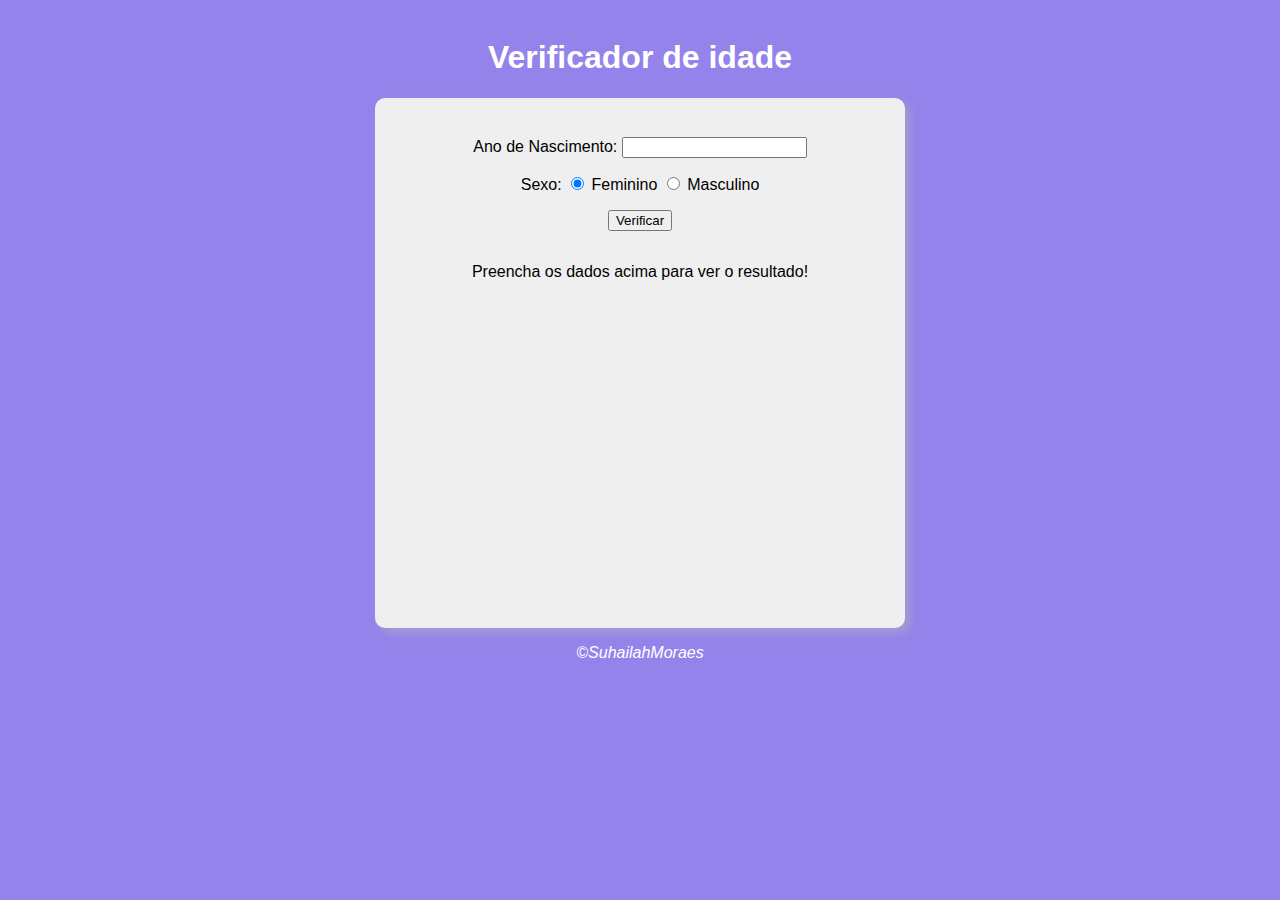
<file: 03_JavaScript/03_ModuloD/13_AulaExerc/index.html>
<!DOCTYPE html>
<html lang="pt-BR">
<head>
    <meta charset="UTF-8">
    <meta http-equiv="X-UA-Compatible" content="IE=edge">
    <meta name="viewport" content="width=device-width, initial-scale=1.0">
    <title>Exercício Verificador de Idade</title>
    <link rel="stylesheet" href="style.css">
</head>
<body>
    <header>
        <h1>Verificador de idade</h1>
    </header>
    <section>
        <div>
            <p>
                Ano de Nascimento: 
                <input type="number" name="txtano" id="txtano" min="0">                
            </p>
            <p>
                Sexo:
                <input type="radio" name="radsex" id="fem"checked>
                <label for="fem">Feminino</label>
                <input type="radio" name="radsex" id="masc">
                <label for="masc">Masculino</label>
            </p>
            <p>
               <input type="button" value="Verificar" onclick="verificar()"> 
            </p>
        </div>

        <div id="res">
            Preencha os dados acima para ver o resultado!
        </div>
    </section>
    <footer>
        <p>&copy;SuhailahMoraes</p>
    </footer>
    
    <script src="script.js"></script>
</body>
</html>
</file>
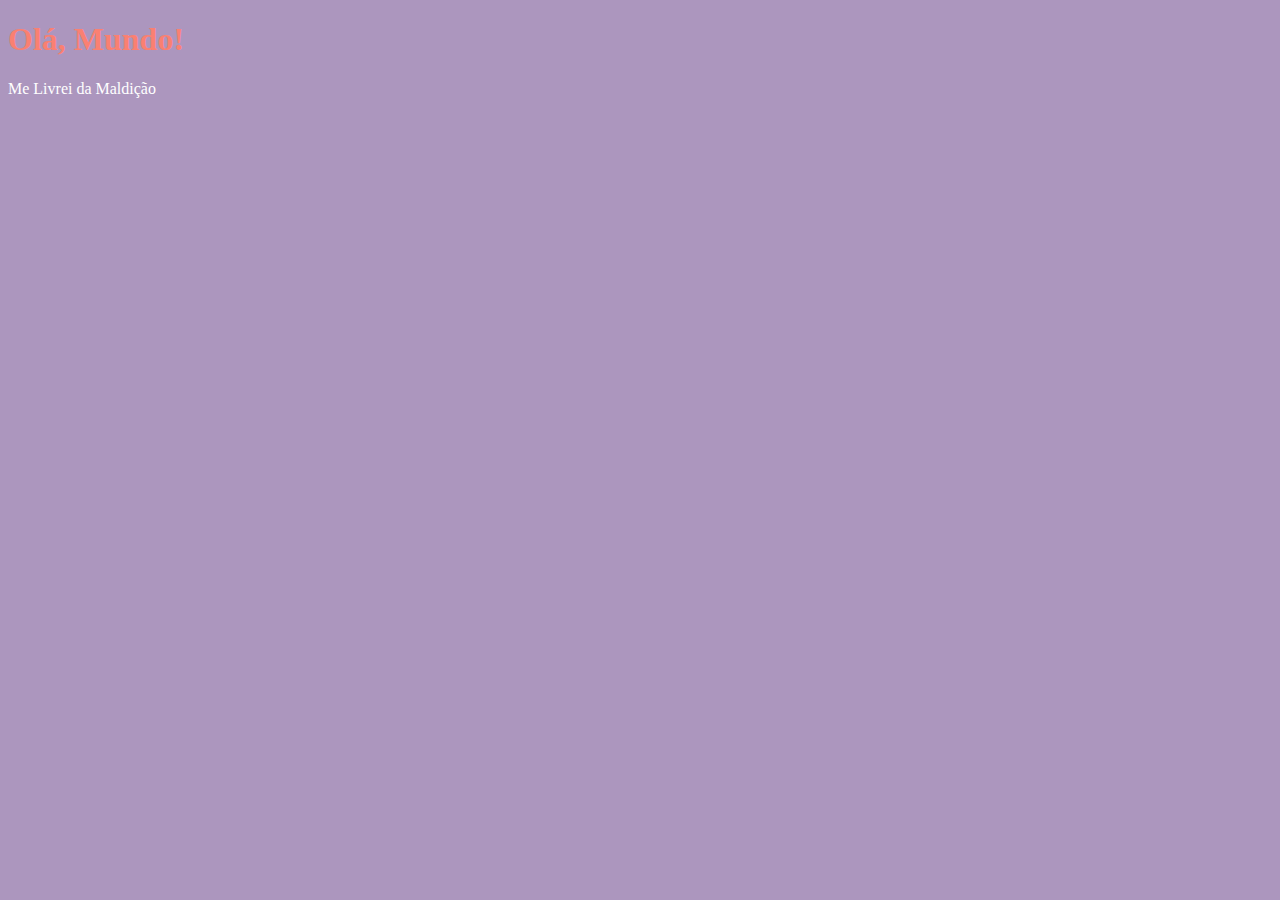
<file: 03_JavaScript/00_CriandoPrimeiroScript/ex001.html>
<!DOCTYPE html>
<html lang="pt-BR">
<head>
    <meta charset="UTF-8">
    <meta http-equiv="X-UA-Compatible" content="IE=edge">
    <meta name="viewport" content="width=device-width, initial-scale=1.0">
    <title>JavaScript - Criando o primeiro Script</title>
    <style>
        body{
            background-color: rgb(172, 150, 190);
            color: #fff;
            font: arial;
        }

        h1 {
            color: salmon;
            border: #000;
        }
    </style>
</head>
<body>
    <h1>Olá, Mundo!</h1>
    <p>Me Livrei da Maldição</p>
    <script>
        window.alert('Parabéns, você utilizou a função Alert()')
        window.confirm('Está curitindo aprender o 3° Comando?')
        window.prompt('Qual é o seu nome?')

    </script>
</body>
</html>
</file>
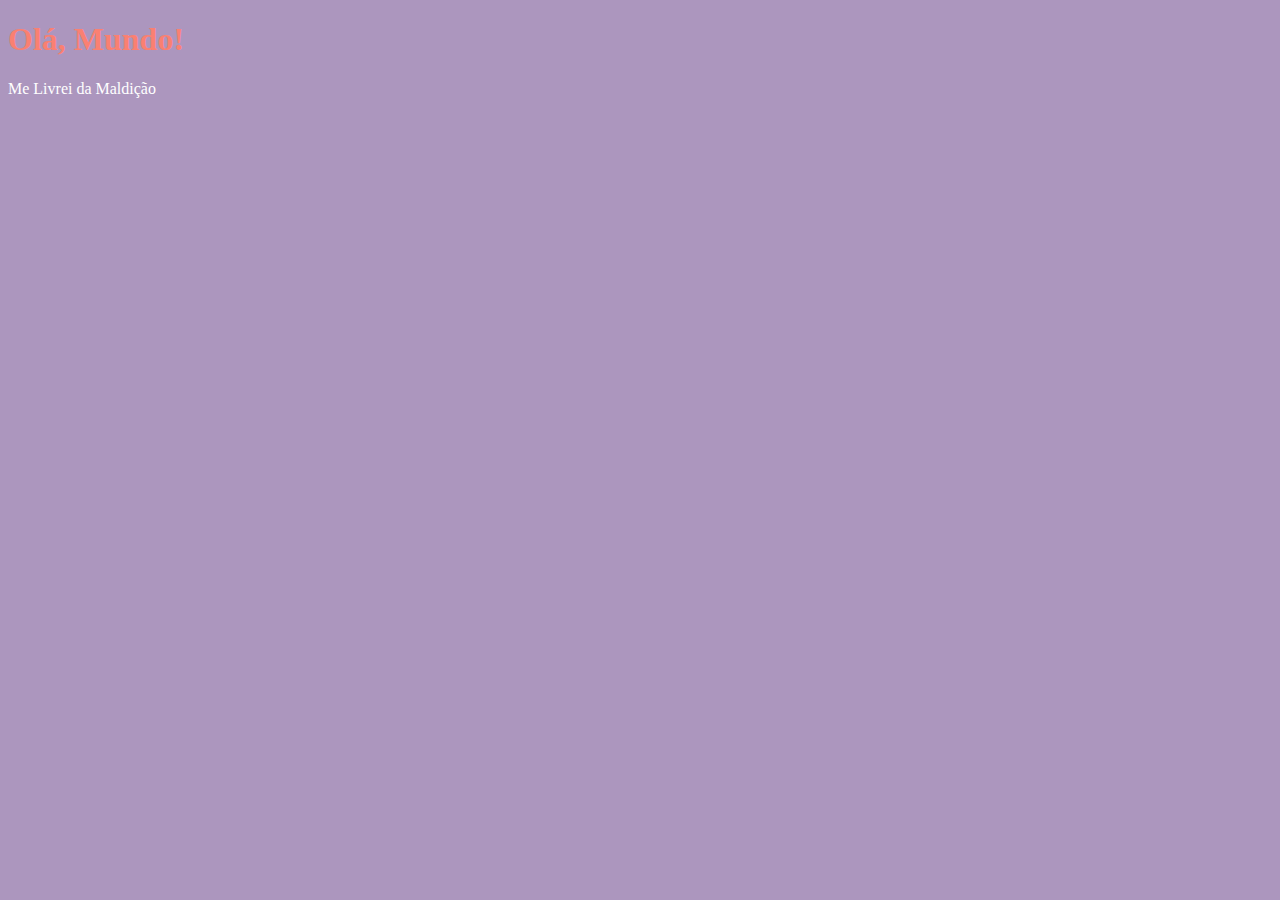
<file: 03_JavaScript/01_ModuloB/06_Aula/ex03.html>
<!DOCTYPE html>
<html lang="pt-BR">
<head>
    <meta charset="UTF-8">
    <meta http-equiv="X-UA-Compatible" content="IE=edge">
    <meta name="viewport" content="width=device-width, initial-scale=1.0">
    <title>JavaScript - Criando o primeiro Script</title>
    <style>
        body{
            background-color: rgb(172, 150, 190);
            color: #fff;
            font: arial;
        }

        h1 {
            color: salmon;
            border: #000;
        }
    </style>
</head>
<body>
    <h1>Olá, Mundo!</h1>
    <p>Me Livrei da Maldição</p>
    <script>
     // Vou atribuir o resultado do prompt dentro da variável
        let nome = window.prompt('Qual é o seu nome?')
        window.alert('Parabéns por estar estudando, ' + nome)
    </script>
</body>
</html>
</file>
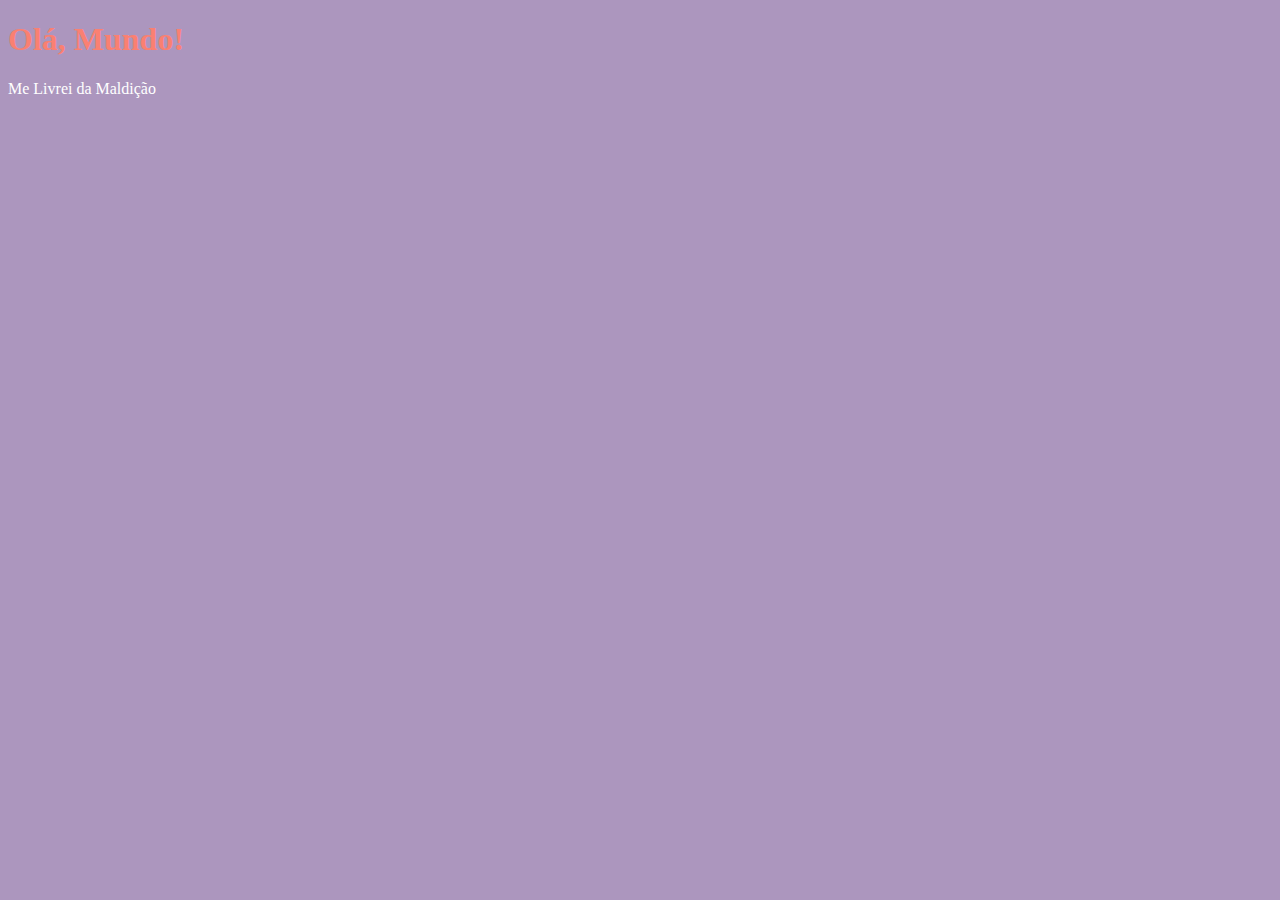
<file: 03_JavaScript/01_ModuloB/06_Aula/ex04.html>
<!DOCTYPE html>
<html lang="pt-BR">
<head>
    <meta charset="UTF-8">
    <meta http-equiv="X-UA-Compatible" content="IE=edge">
    <meta name="viewport" content="width=device-width, initial-scale=1.0">
    <title>JavaScript - Criando o primeiro Script</title>
    <style>
        body{
            background-color: rgb(172, 150, 190);
            color: #fff;
            font: arial;
        }

        h1 {
            color: salmon;
            border: #000;
        }
    </style>
</head>
<body>
    <h1>Olá, Mundo!</h1>
    <p>Me Livrei da Maldição</p>
    <script>
     // somando as variáveis
     let n1 = Number.parseFloat(prompt('Digite um número: ')) // String
     let n2 = Number.parseFloat(window.prompt('Digite outro número: ')) // recebe valor em String
     let soma = n1 + n2
     window.alert(`A soma dos valores é ${soma}`)
     
    </script>
</body>
</html>
</file>
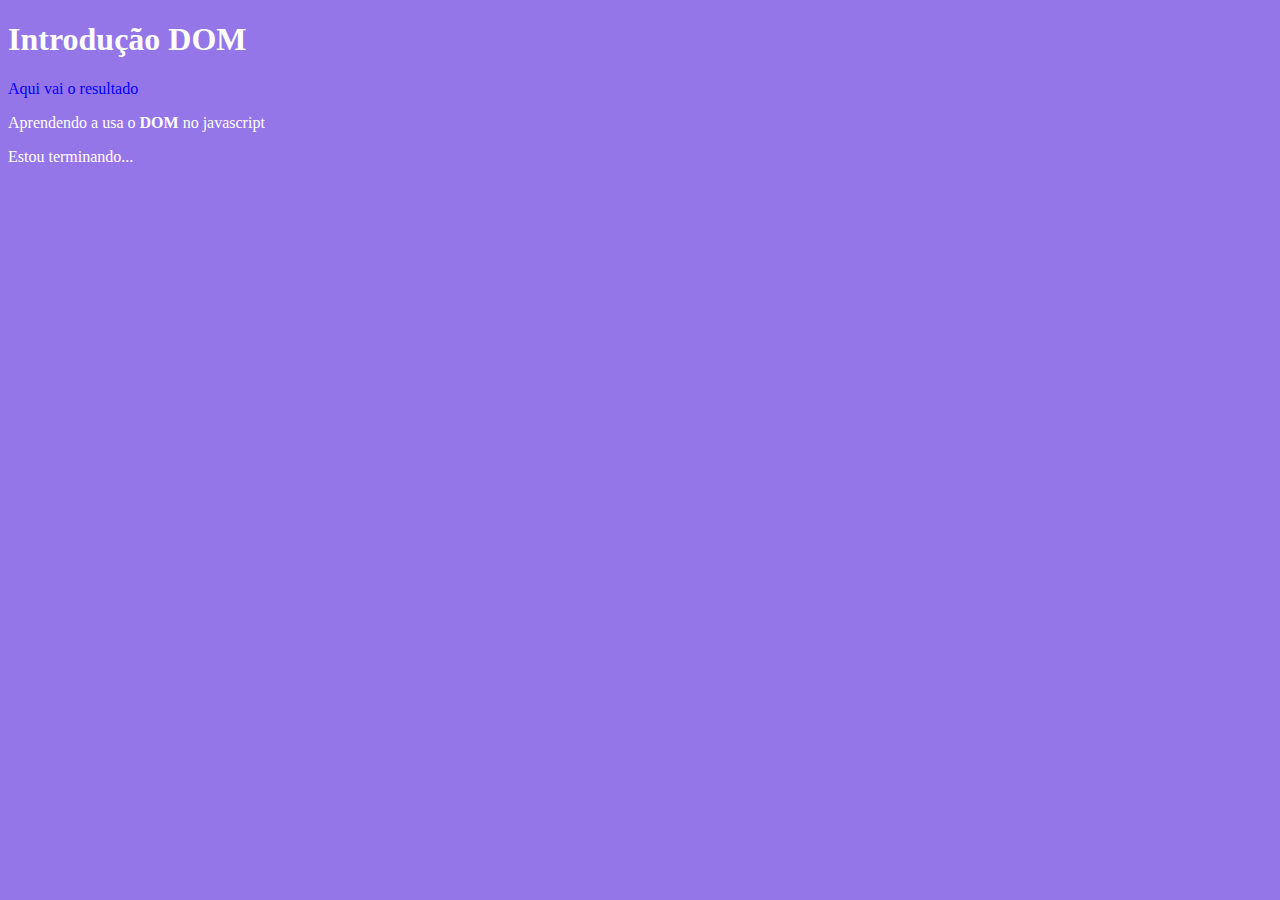
<file: 03_JavaScript/02_ModuloC/09_Aula/aula09.html>
<!DOCTYPE html>
<html lang="en">
<head>
    <meta charset="UTF-8">
    <meta http-equiv="X-UA-Compatible" content="IE=edge">
    <meta name="viewport" content="width=device-width, initial-scale=1.0">
    <title>Aula 09</title>
    <style>
        body{
            background: rgba(132, 96, 230, 0.863);
            color: #fff;
        }
    </style>
</head>
<body>
    <h1>Introdução DOM</h1>
    <p>Aqui vai o resultado</p>
    <p>Aprendendo a usa o <strong>DOM</strong> no javascript</p>
    <div id="msg">Clique em mim</div>
    <script>
        // Selecionando a Marca
        let p1 = window.document.getElementsByTagName('p')[0]
       p1.style.color = 'blue'
       let d = window.document.getElementById('msg')
       d.innerText = 'Estou terminando...'
    </script>
</body>
</html>
</file>
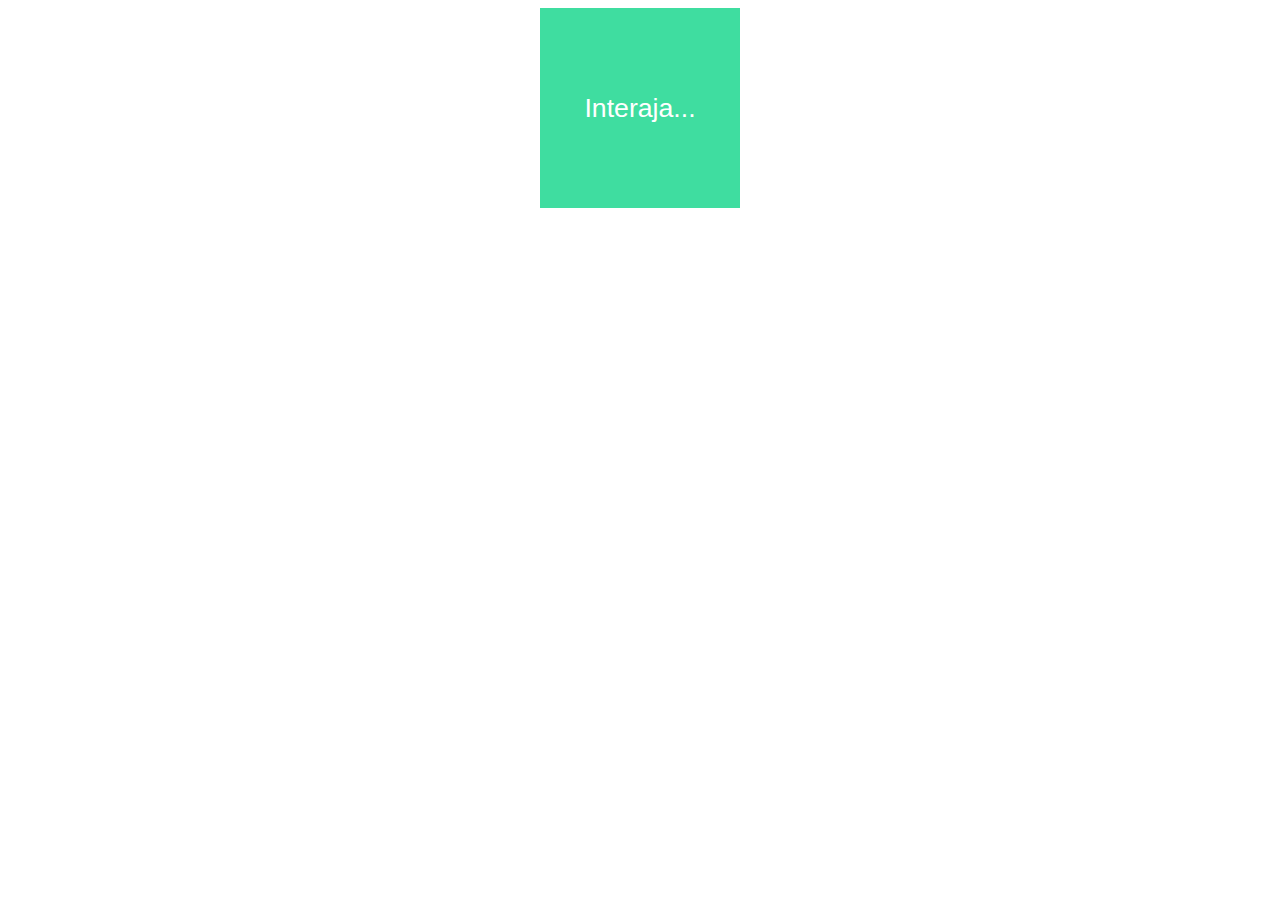
<file: 03_JavaScript/02_ModuloC/10_Aula/aula10.html>
<!DOCTYPE html>
<html lang="pt-BR">
<head>
    <meta charset="UTF-8">
    <meta http-equiv="X-UA-Compatible" content="IE=edge">
    <meta name="viewport" content="width=device-width, initial-scale=1.0">
    <title>DOM</title>
    <style>
        div{
            margin: 0 auto;           
        }

        #area {
            font: normal 20pt Arial;
            background: rgb(63, 221, 160);
            color: #fff;
            width: 200px;
            height: 200px;
            line-height: 200px;
            text-align: center;
        }
    </style>
</head>
<body>
    <div id=area>
        Interaja...
    </div>
    <script>
        let a = window.document.getElementById('area')
        a.addEventListener('click', clicar)
        a.addEventListener('mouseenter', entrar)
        a.addEventListener('mouseout', sair)
        function clicar(){            
            a.innerText = 'Clicou!'
            a.style.background ='rgb(63, 221, 160)'
        }
        function entrar(){
            a.innerText = 'Entrou!'
            a.style.background ='red'             
        }
        function sair(){
            a.innerText = 'Saiu!'   
            a.style.background = 'blue'          
        }

    </script>
</body>
</html>
</file>
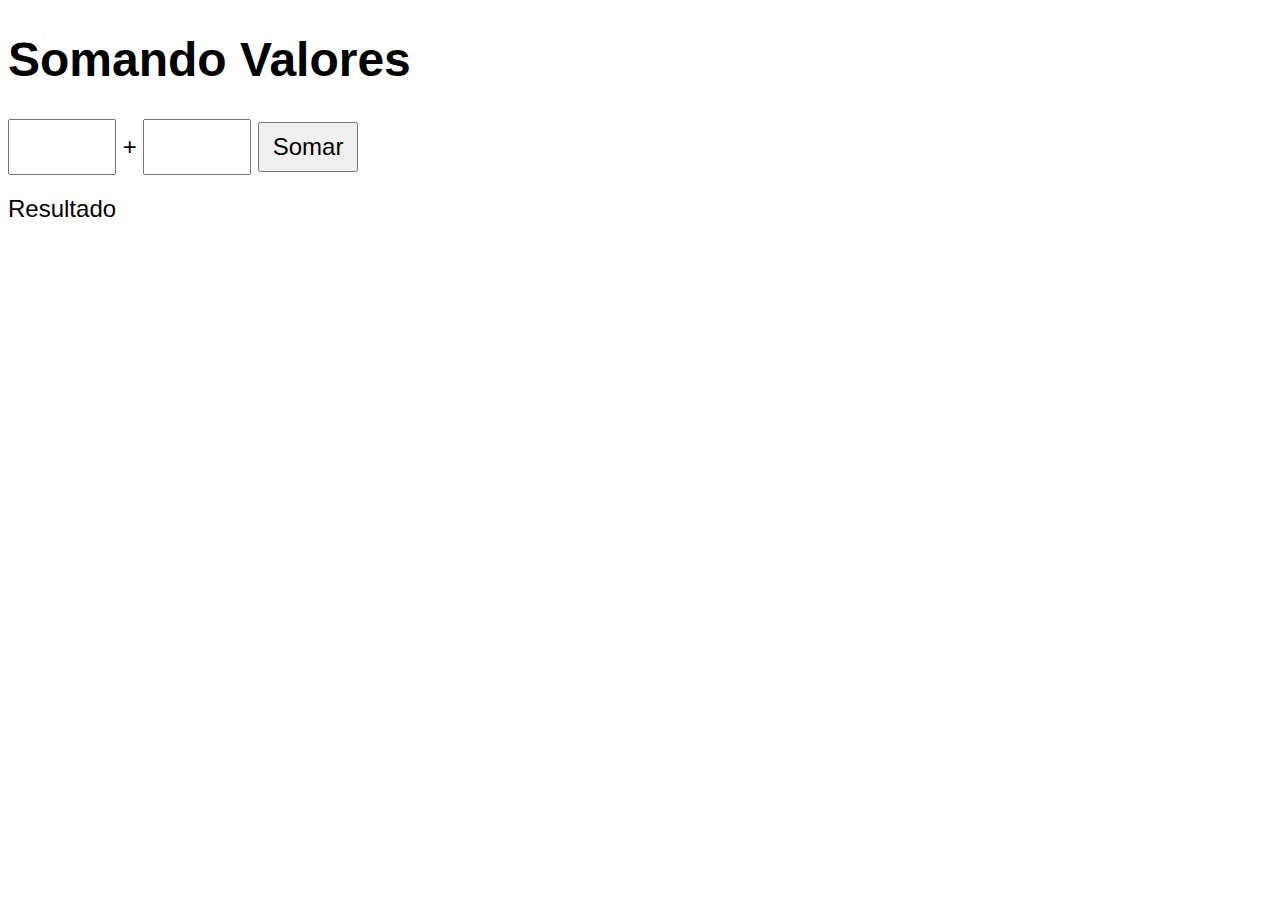
<file: 03_JavaScript/02_ModuloC/10_Aula/ex001.html>
<!DOCTYPE html>
<html lang="pt-BR">
<head>
    <meta charset="UTF-8">
    <meta http-equiv="X-UA-Compatible" content="IE=edge">
    <meta name="viewport" content="width=device-width, initial-scale=1.0">
    <title>Somando Valores</title>
    <style>
        body{
            font: normal 18pt Arial;
        }

        input{
            font: normal 18pt Arial;
            width: 100px;
            height: 50px;
            text-align: center;
        }
        #res{
            margin-top: 20px;
        }
    </style>
</head>
<body>
    
    <h1>Somando Valores</h1>
    <input type="number" name="txt1" id="txt1"> + 
    <input type="number" name="txt2" id="txt2">
    <input type="button" value="Somar" onclick="somar()">
    <div id="res">Resultado</div>

    <script>
        function somar(){
            let tn1 = document.getElementById('txt1')
            let tn2 = document.querySelector('input#txt2')
            let res = document.getElementById('res')
            let n1 = Number(tn1.value)
            let n2 = Number(tn2.value)
            let s = n1 + n2
            res.innerText = `A soma entre ${n1} e ${n2} é igual a ${s}`
        }
    </script>
</body>
</html>
</file>
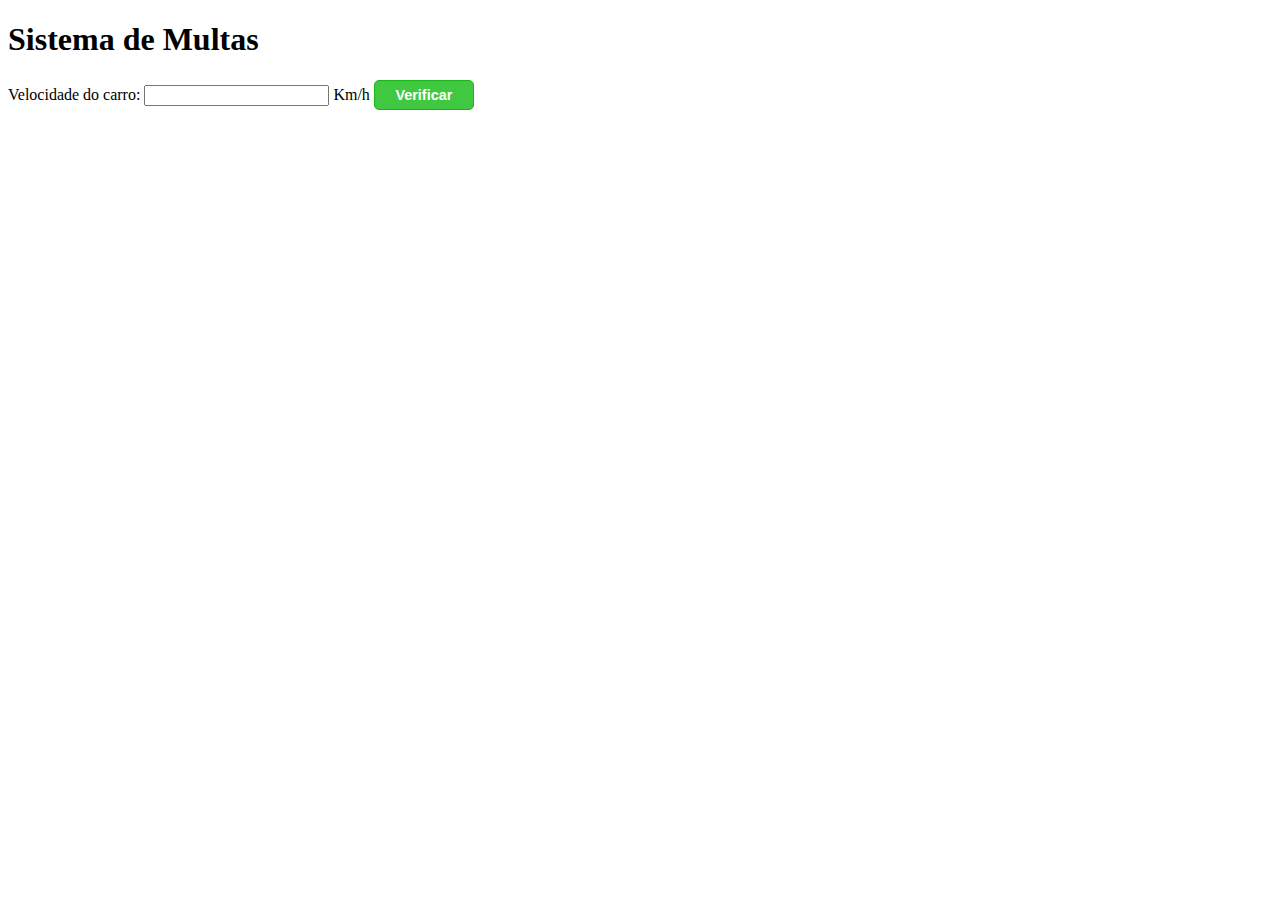
<file: 03_JavaScript/03_ModuloD/11_Aula/aula11.html>
<!DOCTYPE html>
<html lang="pt-BR">
<head>
    <meta charset="UTF-8">
    <meta http-equiv="X-UA-Compatible" content="IE=edge">
    <meta name="viewport" content="width=device-width, initial-scale=1.0">
    <title>DETRAN</title>
    <style>
        #btn {
            font: bold 0.9rem Arial;
            width: 100px;
            height: 30px;
            text-align: center;
            background: rgb(65, 200, 65);
            color: #fff;
            border: solid 1px rgb(26, 182, 26);
            border-radius: 5px;
        }
    </style>
</head>
<body>
    <h1>Sistema de Multas</h1>
    Velocidade do carro: <input type="number" name="txtvel" id="textvel"> Km/h
    <input id='btn' type="button" value="Verificar" onclick="calcular()">
    <div id="res">

    </div>
    <script>        
        function calcular(){
            let txtv = document.getElementById('textvel')
            let res = document.querySelector('div#res')
            let vel = Number(txtv.value)
            res.innerHTML = `<p> Sua velocidade atual é de <strong>${vel} Km/h</strong></p>`
        }
        
    </script>
    
</body>
</html>
</file>
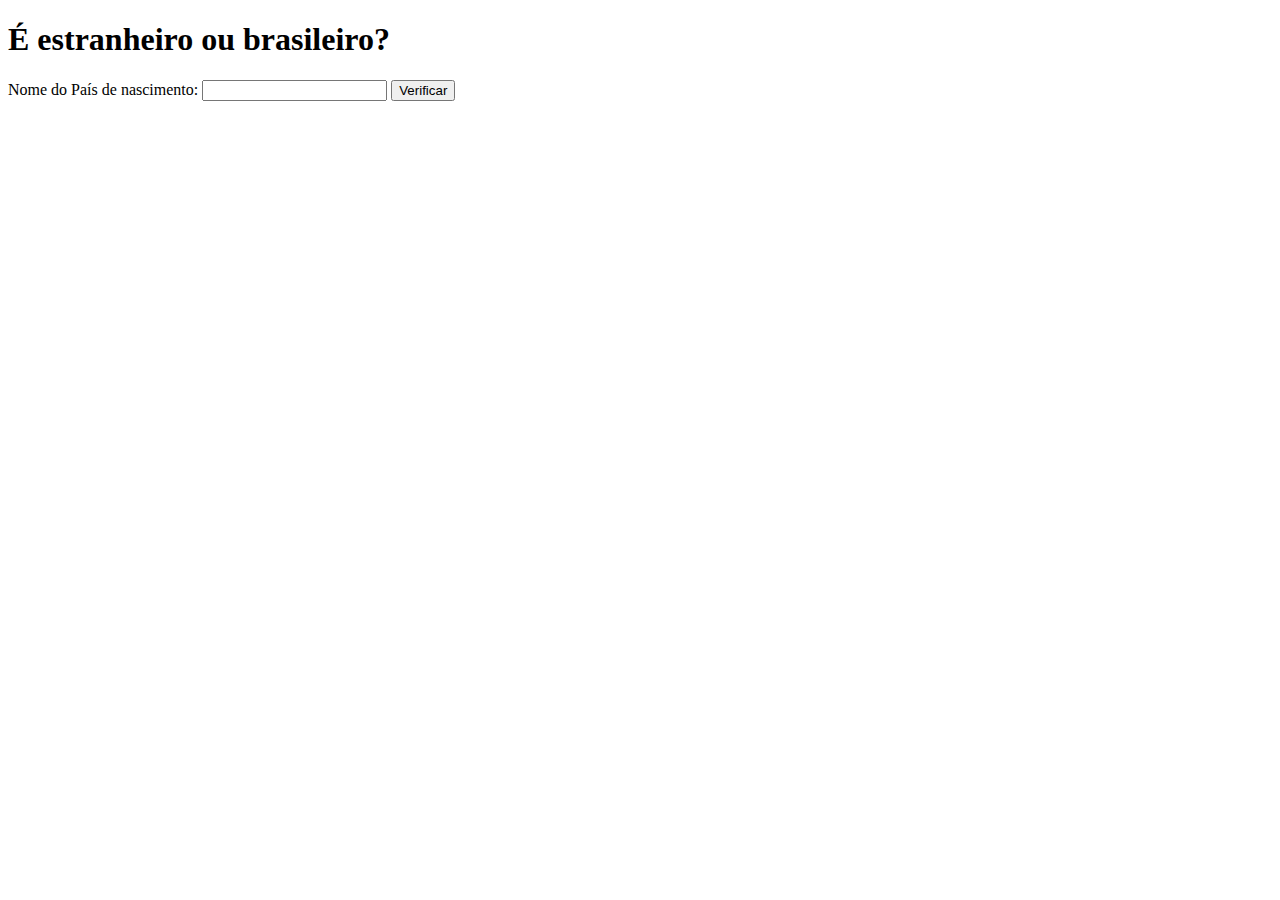
<file: 03_JavaScript/03_ModuloD/11_Aula/exc02.html>
<!DOCTYPE html>
<html lang="pt-BR">
<head>
    <meta charset="UTF-8">
    <meta http-equiv="X-UA-Compatible" content="IE=edge">
    <meta name="viewport" content="width=device-width, initial-scale=1.0">
    <title>Turista ou Residente</title>
</head>
<body>
    <h1>É estranheiro ou brasileiro?</h1>
    Nome do País de nascimento: <input type="text" name="nasc" id="nasc">
    <input type="button" value="Verificar" onclick="descobrirNasc()">
    <div id="result">

    </div>
    <script>
        function descobrirNasc(){
            let pais = document.getElementById('nasc')
            let res = document.getElementById('result')
            let nasc = String(pais.value)

            res.innerHTML = `Você nasceu em ${nasc}`
            if(nasc == 'Brasil'){
                res.innerHTML = `<p> Você é <strong>Brasileiro</strong></p>`
            } else {
                res.innerHTML = `<p> Você é <strong> Estrangeiro </strong></p>`
            }

        }

    </script>
</body>
</html>
</file>
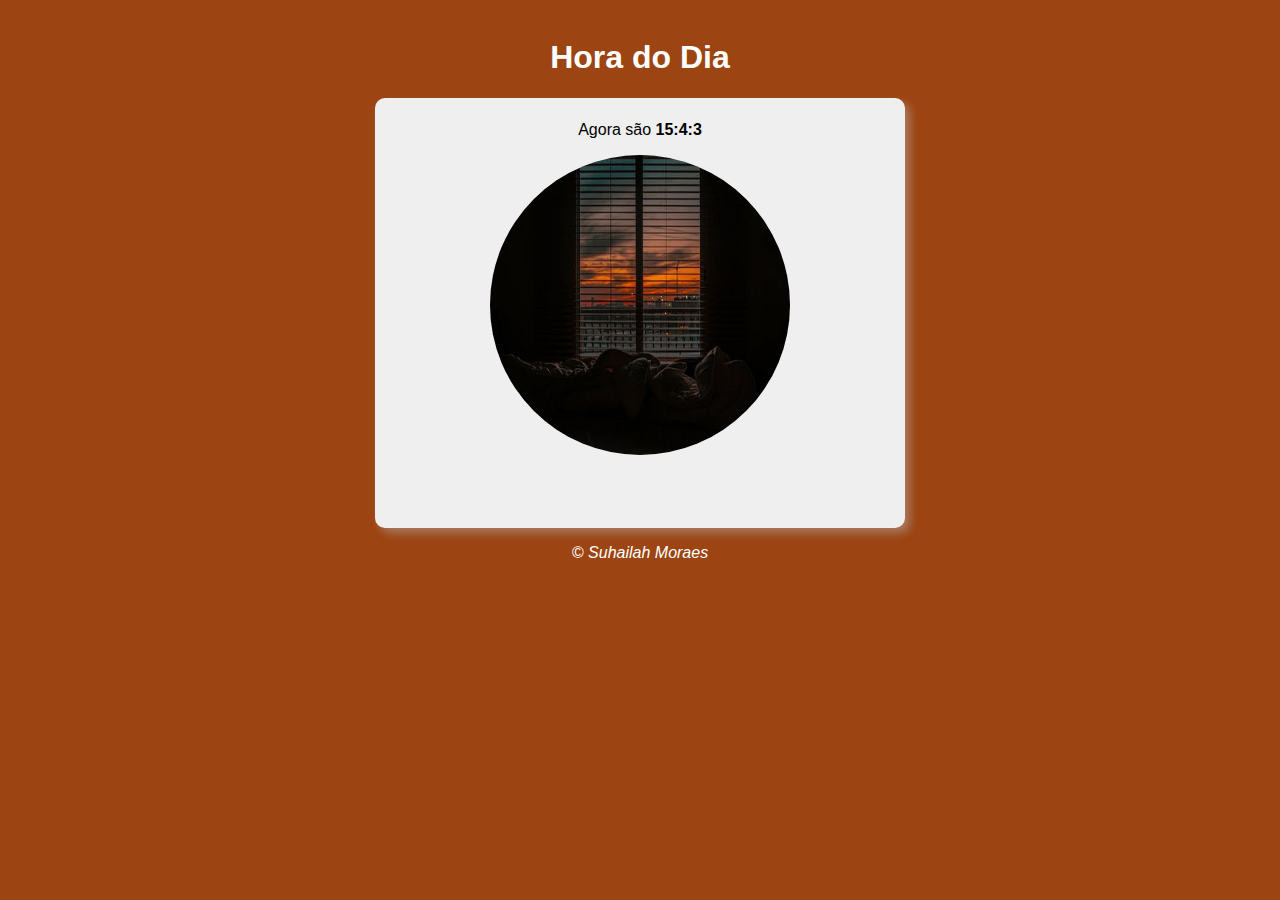
<file: 03_JavaScript/03_ModuloD/12_AulaExerc/exerc001.html>
<!DOCTYPE html>
<html lang="pt-BR">
<head>
    <meta charset="UTF-8">
    <meta http-equiv="X-UA-Compatible" content="IE=edge">
    <meta name="viewport" content="width=device-width, initial-scale=1.0">
    <title>Exercícios 01 - Javascript</title>
    <link rel="stylesheet" href="style.css">
</head>
<body onload="carregar()">
    <header>
        <h1>Hora do Dia </h1>
    </header>
    <section>
        <div id="msg">
            Testando..
        </div>
        <div id="foto">
            <img id="image" src="manha.jpeg"></img>
        </div>
    </section>
    <footer>
        <p>&copy; Suhailah Moraes</p>
    </footer>
    <script src="script.js"></script>
</body>
</html>
</file>
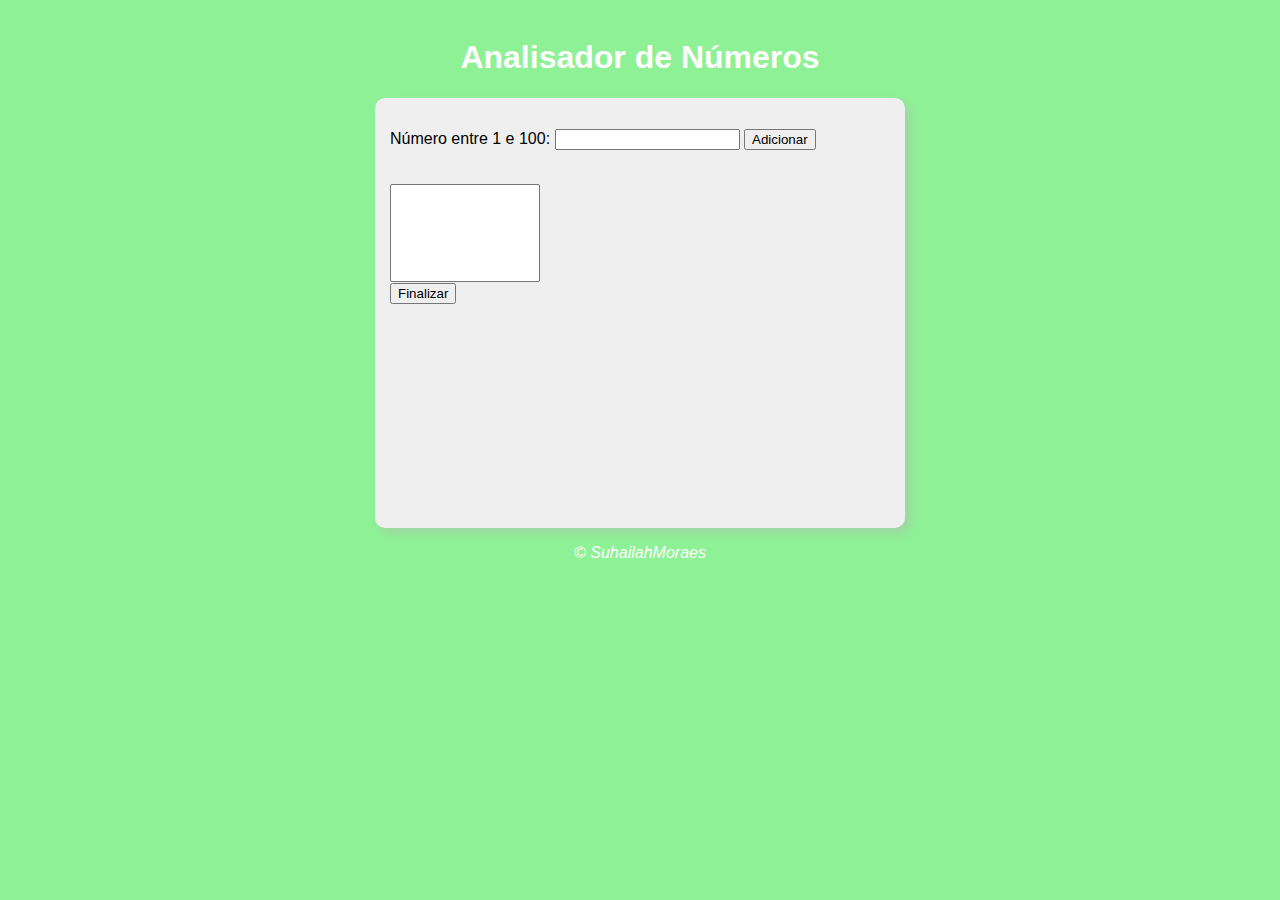
<file: 03_JavaScript/05_ModuloF/aulaExerc/exerc001.html>
<!DOCTYPE html>
<html lang="pt-BR">
<head>
    <meta charset="UTF-8">
    <meta http-equiv="X-UA-Compatible" content="IE=edge">
    <meta name="viewport" content="width=device-width, initial-scale=1.0">
    <title>Exercícios - Javascript</title>
    <link rel="stylesheet" href="style.css">
</head>
<body>
    <header>
        <h1>Analisador de Números </h1>
    </header>
    <section>
        <div>
            <p>Número entre 1 e 100: 
            <input type="number" name="txtn" id="txtn">
            <input type="button" value="Adicionar" onclick="adicionar()"></p> 
            <br><select name="flista" id="flista" size="6"></select>
            <br><input type="button" value="Finalizar" onclick="finalizar()">
        </div>
        <div id="res">

        </div>

    </section>
    <footer>
        <p>&copy; SuhailahMoraes</p>
    </footer>
    <script src="script.js"></script>
</body>
</html>
</file>
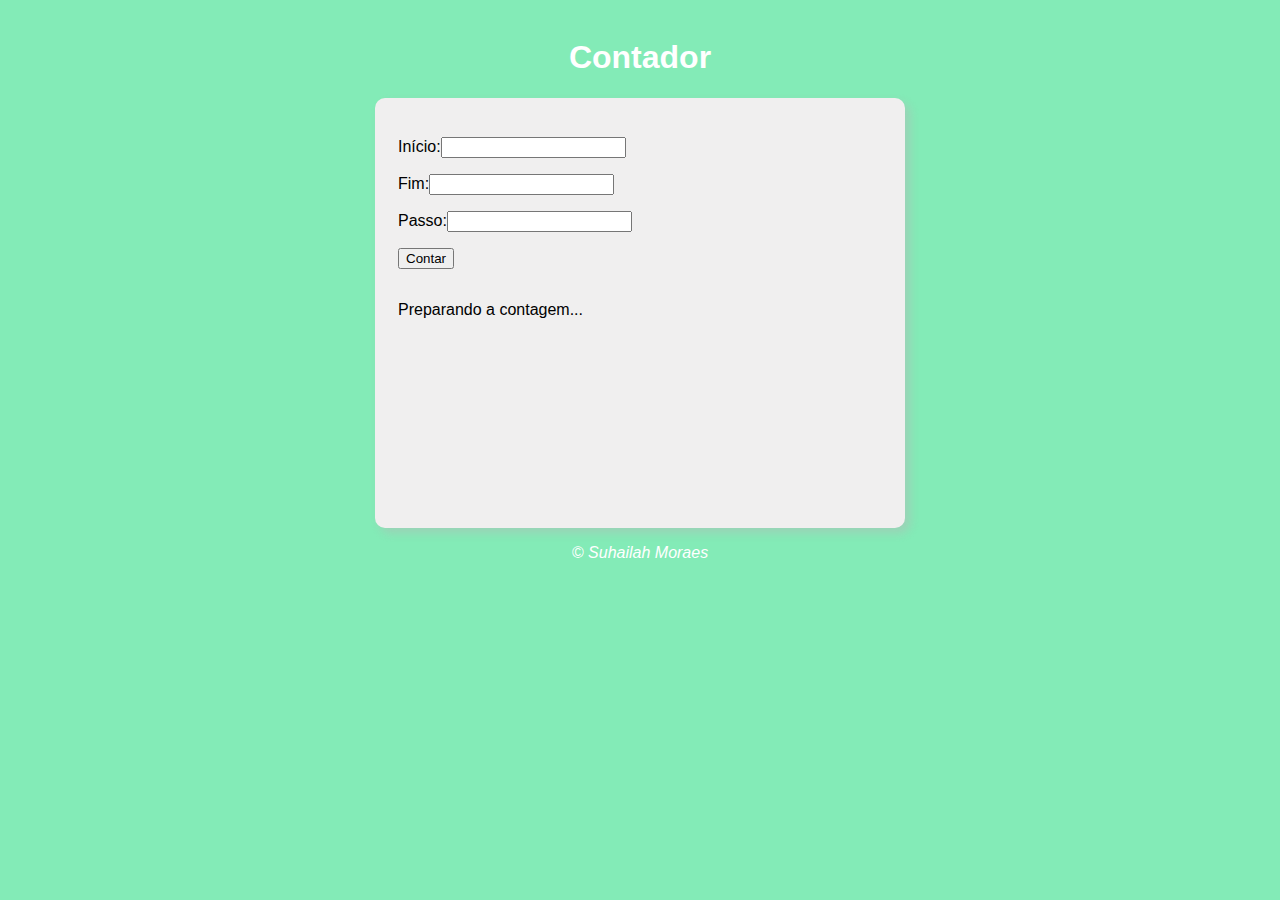
<file: 03_JavaScript/04_ModuloE/14_Aula/exercicios/14_AulaExerc/exerc001.html>
<!DOCTYPE html>
<html lang="pt-BR">
<head>
    <meta charset="UTF-8">
    <meta http-equiv="X-UA-Compatible" content="IE=edge">
    <meta name="viewport" content="width=device-width, initial-scale=1.0">
    <title>Exercícios 03 - Javascript</title>
    <link rel="stylesheet" href="style.css">
</head>
<body>
    <header>
        <h1>Contador </h1>
    </header>
    <section>
        <div id="dados">
            <p> Início:<input type="number" name="inicio" id="txti" min="0" >
            </p>
            <p>Fim:<input type="number" name="fim" id="txtf"></p>
            <p>Passo:<input type="number" name="pass" id="txtp"></p>
            <p> <input type="button" value="Contar" onclick="contador()"></p>
        </div>
        <div id="res">
            Preparando a contagem...
          
        </div>
    </section>
    <footer>
        <p>&copy; Suhailah Moraes</p>
    </footer>
    <script src="script.js"></script>
</body>
</html>
</file>
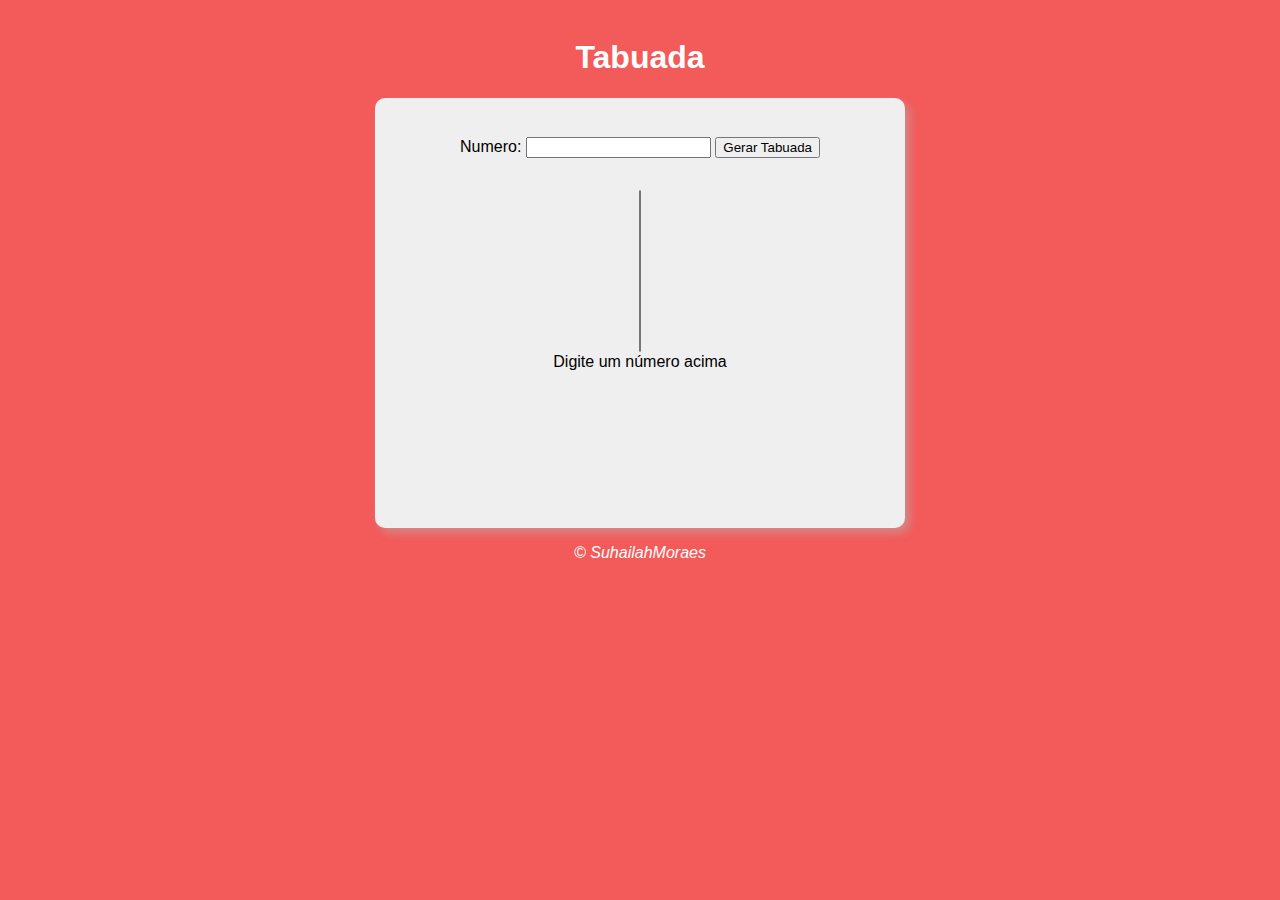
<file: 03_JavaScript/04_ModuloE/14_Aula/exercicios/14_AulaExerc02/exerc001.html>
<!DOCTYPE html>
<html lang="pt-BR">
<head>
    <meta charset="UTF-8">
    <meta http-equiv="X-UA-Compatible" content="IE=edge">
    <meta name="viewport" content="width=device-width, initial-scale=1.0">
    <title>Exercícios 05 - Javascript</title>
    <link rel="stylesheet" href="style.css">
</head>
<body>
    <header>
        <h1>Tabuada</h1>
    </header>
    <section>
        <div>
            <p>Numero: <input type="number" name="num" id="txtn">
            <input type="button" value="Gerar Tabuada" onclick="tabuada()"></p>
        </div>
        <div>
            <select name="tabuada" id="seltab" size="10"></select>
            <option>Digite um número acima</option>
        </div>
    </section>
    <footer>
        <p>&copy; SuhailahMoraes</p>
    </footer>
    <script src="script.js"></script>
</body>
</html>
</file>
<file: 03_JavaScript/03_ModuloD/13_AulaExerc/style.css>
body {
    background: rgb(147, 131, 235);
    font: normal 1rem Arial;
    padding: 10px;
    
}

header{    
    text-align: center;
    color: #fff;
}

section{
    background: rgb(240, 239, 239);
    border-radius: 10px;
    padding: 15px;
    width: 500px;
    height: 500px;
    margin: 0 auto;
    box-shadow: 5px 5px 10px rgba(184, 184, 184, 0.486);    
}

div{
    text-align: center;
    padding: 8px;
}
 
#res>p{
    margin-top: 10px;
}


footer{
    text-align: center;
    color: #fff;
    font-style: italic;

}
</file>
<file: 03_JavaScript/03_ModuloD/12_AulaExerc/style.css>
body {
    background: rgb(147, 131, 235);
    font: normal 1rem Arial;
    padding: 10px;
    
}

header{    
    text-align: center;
    color: #fff;
}

section{
    background: rgb(240, 239, 239);
    border-radius: 10px;
    padding: 15px;
    width: 500px;
    height: 400px;
    margin: 0 auto;
    box-shadow: 5px 5px 10px rgba(184, 184, 184, 0.486);    
}

div{
    text-align: center;
    padding: 8px;
}

#image{   
    width: 300px;
    height: 300px;
    border-radius: 50%; 
}




footer{
    text-align: center;
    color: #fff;
    font-style: italic;

}
</file>
<file: 03_JavaScript/05_ModuloF/aulaExerc/style.css>
body {
    background: rgb(142, 241, 150);
    font: normal 1rem Arial;
    padding: 10px;
    
}

header{    
    text-align: center;
    color: #fff;
}

section{
    background: rgb(240, 239, 239);
    border-radius: 10px;
    padding: 15px;
    width: 500px;
    height: 400px;
    margin: 0 auto;
    box-shadow: 5px 5px 10px rgba(184, 184, 184, 0.486);    
}


select#flista{
    width: 150px;
}


footer{
    text-align: center;
    color: #fff;
    font-style: italic;

}
</file>
<file: 03_JavaScript/04_ModuloE/14_Aula/exercicios/14_AulaExerc/style.css>
body {
    background: rgb(131, 235, 183);
    font: normal 1rem Arial;
    padding: 10px;
    
}

header{    
    text-align: center;
    color: #fff;
}

section{
    background: rgb(240, 239, 239);
    border-radius: 10px;
    padding: 15px;
    width: 500px;
    height: 400px;
    margin: 0 auto;
    box-shadow: 5px 5px 10px rgba(184, 184, 184, 0.486);    
}

div{
    padding: 8px;
}

#image{   
    width: 300px;
    height: 300px;
    border-radius: 50%; 
}




footer{
    text-align: center;
    color: #fff;
    font-style: italic;

}
</file>
<file: 03_JavaScript/04_ModuloE/14_Aula/exercicios/14_AulaExerc02/style.css>
body {
    background: rgb(243, 90, 90);
    font: normal 1rem Arial;
    padding: 10px;
    
}

header{    
    text-align: center;
    color: #fff;
}

section{
    background: rgb(240, 239, 239);
    border-radius: 10px;
    padding: 15px;
    width: 500px;
    height: 400px;
    margin: 0 auto;
    box-shadow: 5px 5px 10px rgba(184, 184, 184, 0.486);    
}

div{
    text-align: center;
    padding: 8px;
}

#image{   
    width: 300px;
    height: 300px;
    border-radius: 50%; 
}




footer{
    text-align: center;
    color: #fff;
    font-style: italic;

}
</file>
